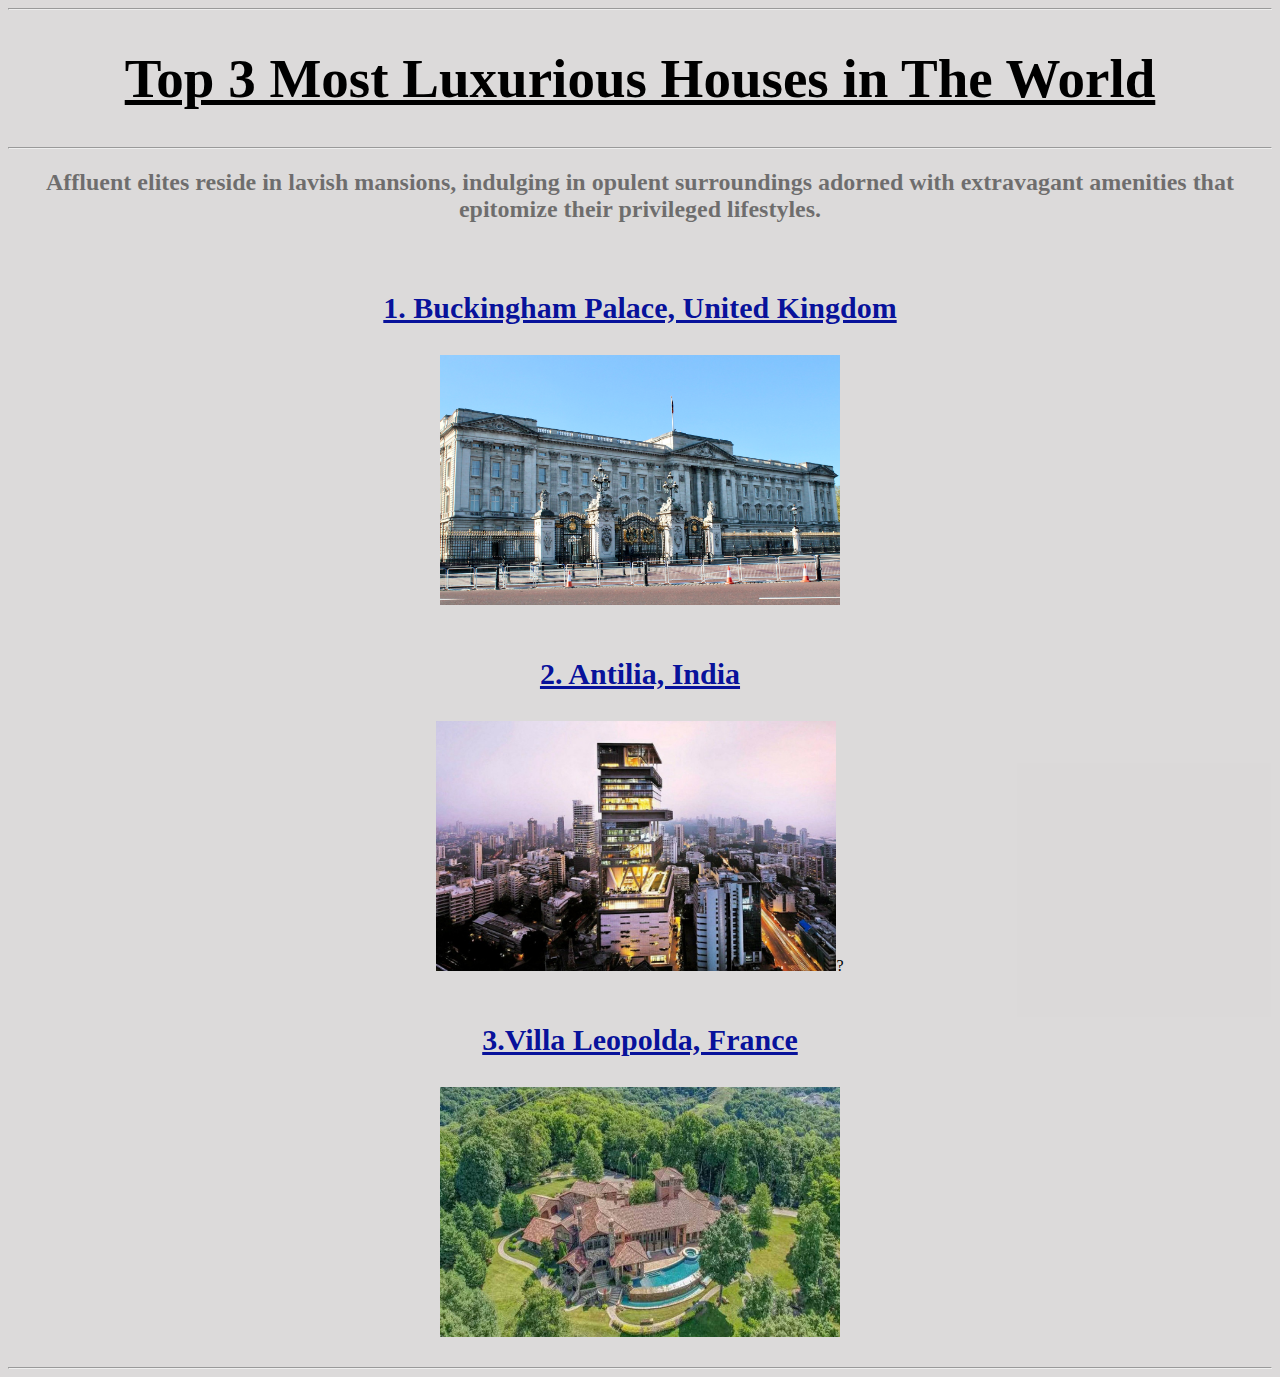
<file: index.html>
<!DOCTYPE html>
<html lang="en">
<head>

    <link rel="stylesheet"
    href="./style-1.css"/>
    
    <meta charset="UTF-8">
    <meta name="viewport" content="width=device-width, initial-scale=1.0">
    <title>Document</title>
<center>
    <hr>
    <h1 style="font-size: 55px; text-decoration: underline;"> 
        Top 3 Most Luxurious Houses in The World</h1>
    <hr>
    <h2>
        Affluent elites reside in lavish mansions, indulging in opulent surroundings 
        adorned with extravagant amenities that epitomize their privileged lifestyles.</h2>

        <style>h3{font-size: 30px;}</style>

</head>
<body>
    
    <br>
    <h3><a href="./palace.html">1. Buckingham Palace, United Kingdom</h3></a>
    <img src="./Assets/Palace.jpg" height="250" width="400">

        <br>
        <br>

    <h3><a href="./Antilia.html">2. Antilia, India</a> </h3>
    <img src="./Assets/Antilia.jpeg" height="250" width="400">?

    <br>
    <br>
    
    <h3><a href="./Villa Leopolda.html">3.Villa Leopolda, France</a></h3>
    <img src="./Assets/Villa.jpg" height="250" width="400">
    <br>
    <br>

</center>
<hr>
</body>

</html>
</file>
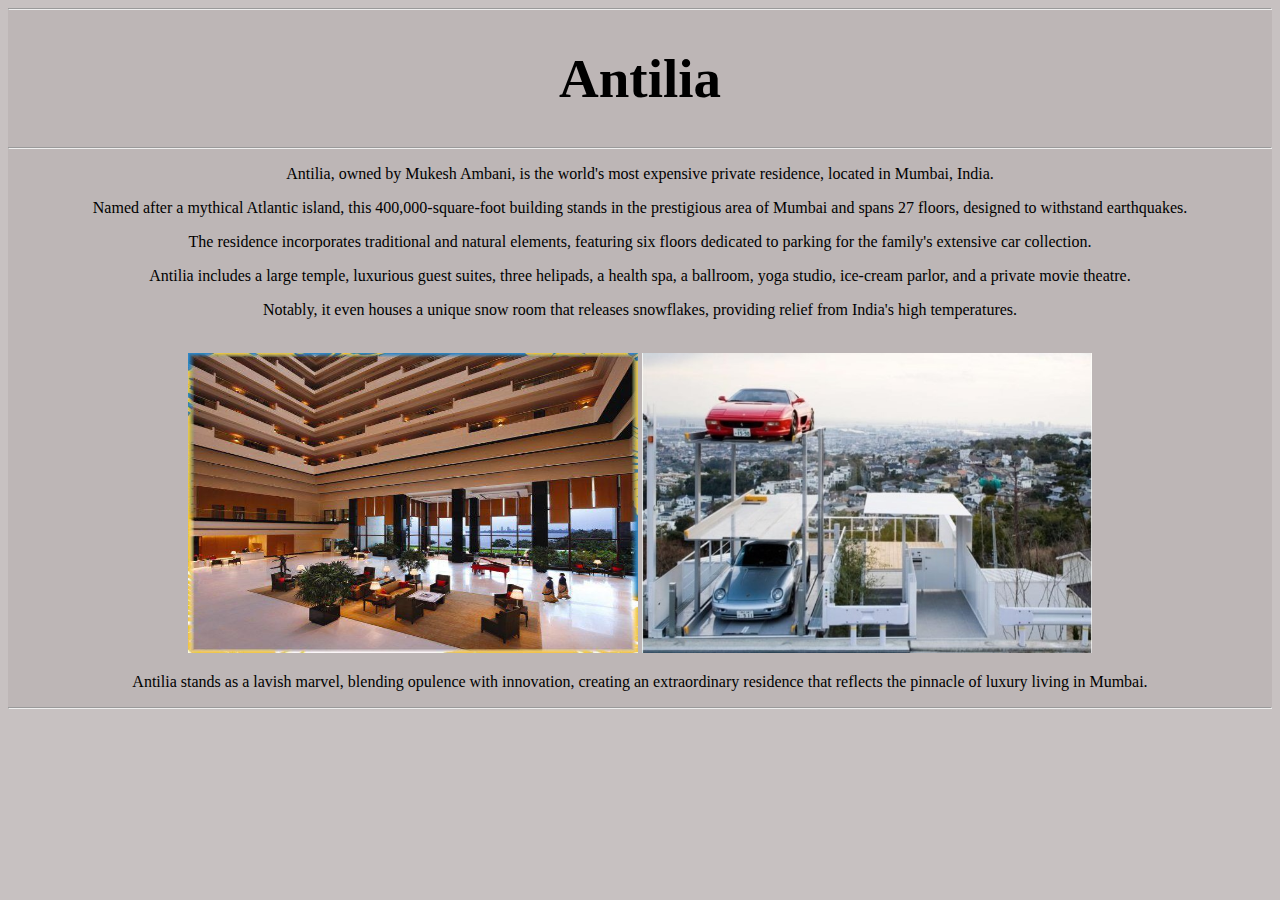
<file: Antilia.html>
<!DOCTYPE html>
<html lang="en">
<head>
        <link rel="stylesheet" href="./style-3.css">
    <meta charset="UTF-8">
    <meta name="viewport" content="width=device-width, initial-scale=1.0">
    <title>Document</title>
    <center>
    <hr>
<h1>Antilia
</h1>
<hr>

</head>

<body>
   
       <p> Antilia, owned by Mukesh Ambani, is the world's
         most expensive private residence, located in Mumbai, India.</p>
        <p>Named after a mythical Atlantic island, this 400,000-square-foot 
            building stands in the prestigious area of Mumbai and spans 27 floors, 
            designed to withstand earthquakes.</p>
        <p>The residence incorporates traditional and natural elements, 
                featuring six floors dedicated to parking for the 
                family's extensive car collection.</p>
        <p> Antilia includes a large temple, luxurious guest suites, 
                three helipads, a health spa, a ballroom, yoga studio,
                ice-cream parlor, and a private movie theatre.</p>
        <p>Notably, it even houses a unique snow room that releases 
                snowflakes, providing relief from India's high temperatures.</p>
    </ul>

    <br>

    <img src="./Assets/Antilia inside.png" height="300" width="450">
    <img src="./Assets/Antilia inside 2.jpg" height="300" width="450">
    <br>
    
    <p>Antilia stands as a lavish marvel, blending opulence with innovation, 
        creating an extraordinary residence that reflects the pinnacle of 
        luxury living in Mumbai.</p>
        <hr>

</body>
</center>
</html>
</file>
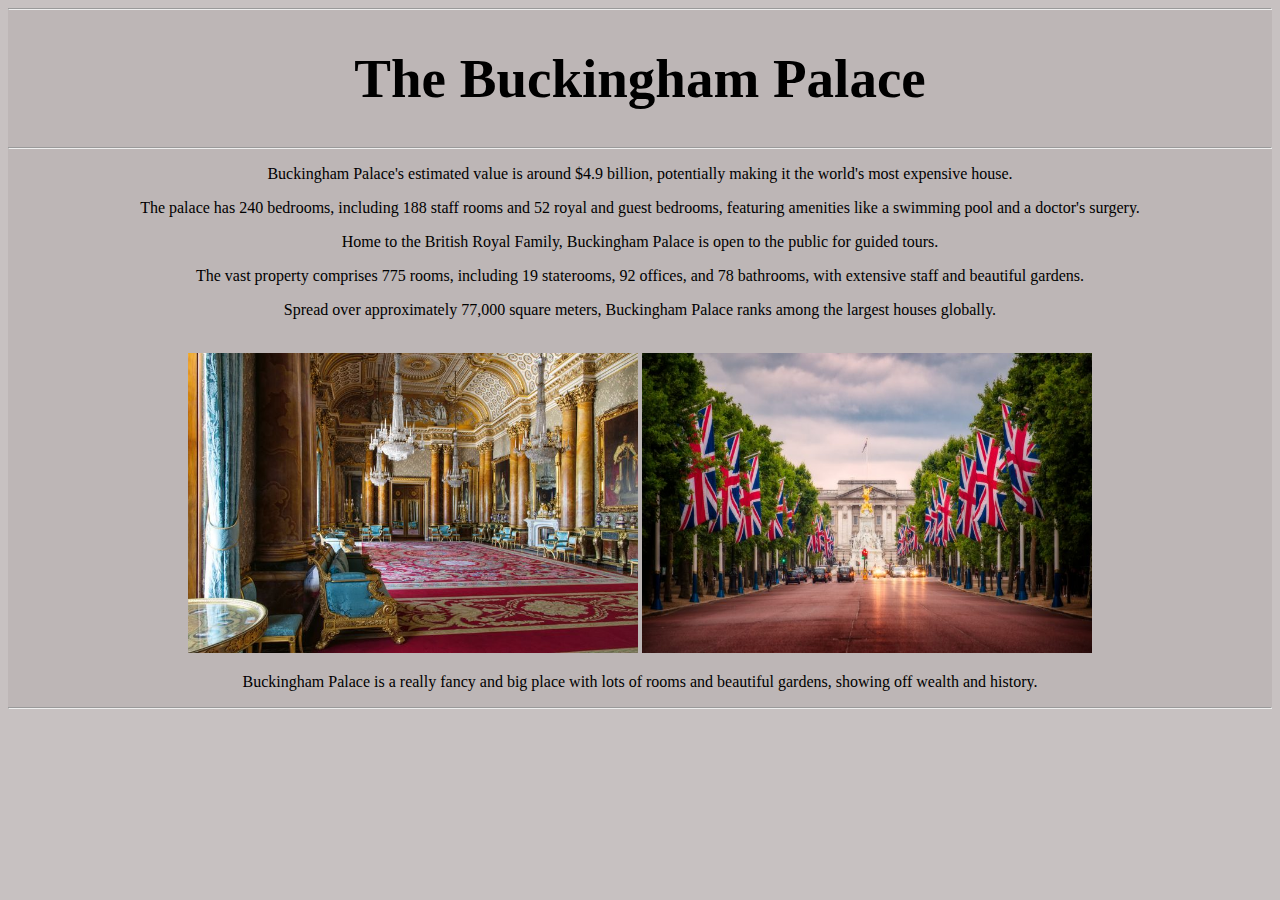
<file: palace.html>
<!DOCTYPE html>
<html lang="en">
<head>
        <link rel="Stylesheet"
        href="./style-2.css">

    <meta charset="UTF-8">
    <meta name="viewport" content="width=device-width, initial-scale=1.0">
    <title>Document</title>
    <center>
        <hr>
<h1>The Buckingham Palace</h1>
<hr>

</head>

<body>
   
    <p>Buckingham Palace's estimated value is around $4.9 billion, 
            potentially making it the world's most expensive house.</p>

    <p>The palace has 240 bedrooms, including 188 staff rooms and 52 royal
             and guest bedrooms, featuring amenities like a swimming pool 
             and a doctor's surgery.</p>
    <p>Home to the British Royal Family, 
            Buckingham Palace is open to the public for guided tours.</p>
    <p>The vast property comprises 775 rooms, including 19 staterooms, 
            92 offices, and 78 bathrooms, with extensive staff 
            and beautiful gardens.</p>
    <p>Spread over approximately 77,000 square meters, 
            Buckingham Palace ranks among the largest houses globally.</p>
            <br>
</center>
    <center>
    <img src="./Assets/Palace Interior.jpg" height="300" width="450">
    <img src="./Assets/Palace Interior 2.jpg" height="300" width="450">
    <p>
        Buckingham Palace is a really fancy and big place with lots of rooms 
        and beautiful gardens, showing off wealth and history.</p>

        <hr>
</body>
</center>
</html>
</file>
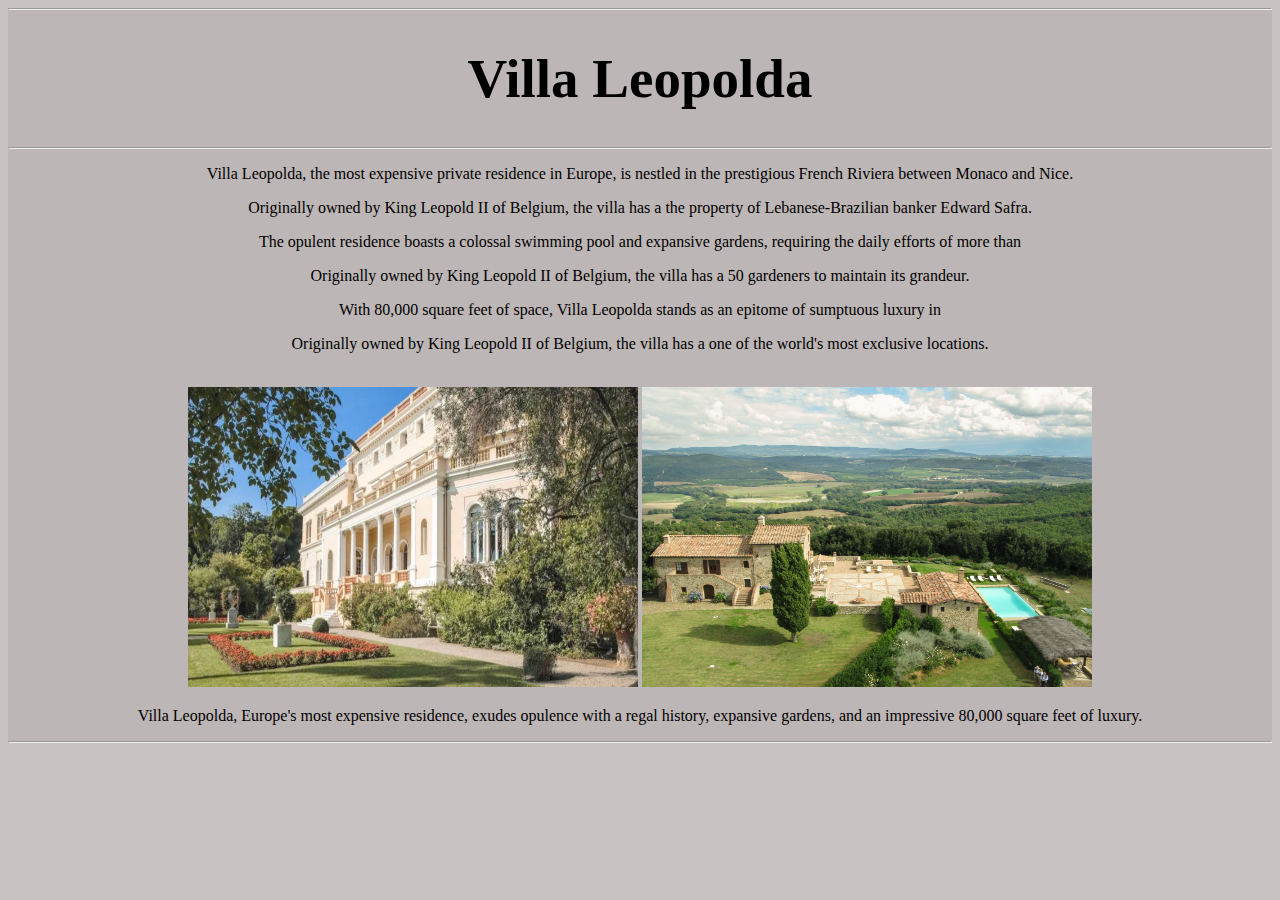
<file: Villa Leopolda.html>
<!DOCTYPE html>
<html lang="en">
<head>
    <link rel="stylesheet" href="./style-4.css">
    <meta charset="UTF-8">
    <meta name="viewport" content="width=device-width, initial-scale=1.0">
    <title>Document</title>
    <center>
    <hr>
<h1>Villa Leopolda</h1>
<hr>

</head>

<body>

        <p>Villa Leopolda, the most expensive private residence in Europe, 
            is nestled in the prestigious French Riviera between Monaco and Nice.
        <p>Originally owned by King Leopold II of Belgium, the villa has a 
            the property of Lebanese-Brazilian banker Edward Safra.
        <p>The opulent residence boasts a colossal swimming pool and 
            expansive gardens, requiring the daily efforts of more than 
        <p>Originally owned by King Leopold II of Belgium, the villa has a 
            50 gardeners to maintain its grandeur. 
        <p>  With 80,000 square feet of space, Villa Leopolda stands 
            as an epitome of sumptuous luxury in 
        <p>Originally owned by King Leopold II of Belgium, the villa has a 
            one of the world's most exclusive locations.</p>

   

    <br>


    <img src="./Assets/Villa inside.webp" height="300" width="450">
    <img src="./Assets/Villa inside 2.jpg" height="300" width="450">
    <br>
    
    <p>Villa Leopolda, Europe's most expensive residence, 
        exudes opulence with a regal history, expansive gardens, 
        and an impressive 80,000 square feet of luxury.
    </p>


<hr>
</body>
</center>
</html>
</file>
<file: style-1.css>
*{background-color: rgba(219, 217, 217, 0.986);}

h1{color: #000000;}

h2{color: rgba(0, 0, 0, 0.507);}

a{color: rgba(2, 12, 153, 0.973);}
</file>
<file: style-3.css>
*{background-color: rgba(189, 181, 181, 0.842);}
h1{font-size: 55px;}
</file>
<file: style-2.css>
*{background-color: rgba(189, 181, 181, 0.842);}
h1{font-size: 55px;}
</file>
<file: style-4.css>
*{background-color: rgba(189, 181, 181, 0.842);}
h1{font-size: 55px;}
</file>
